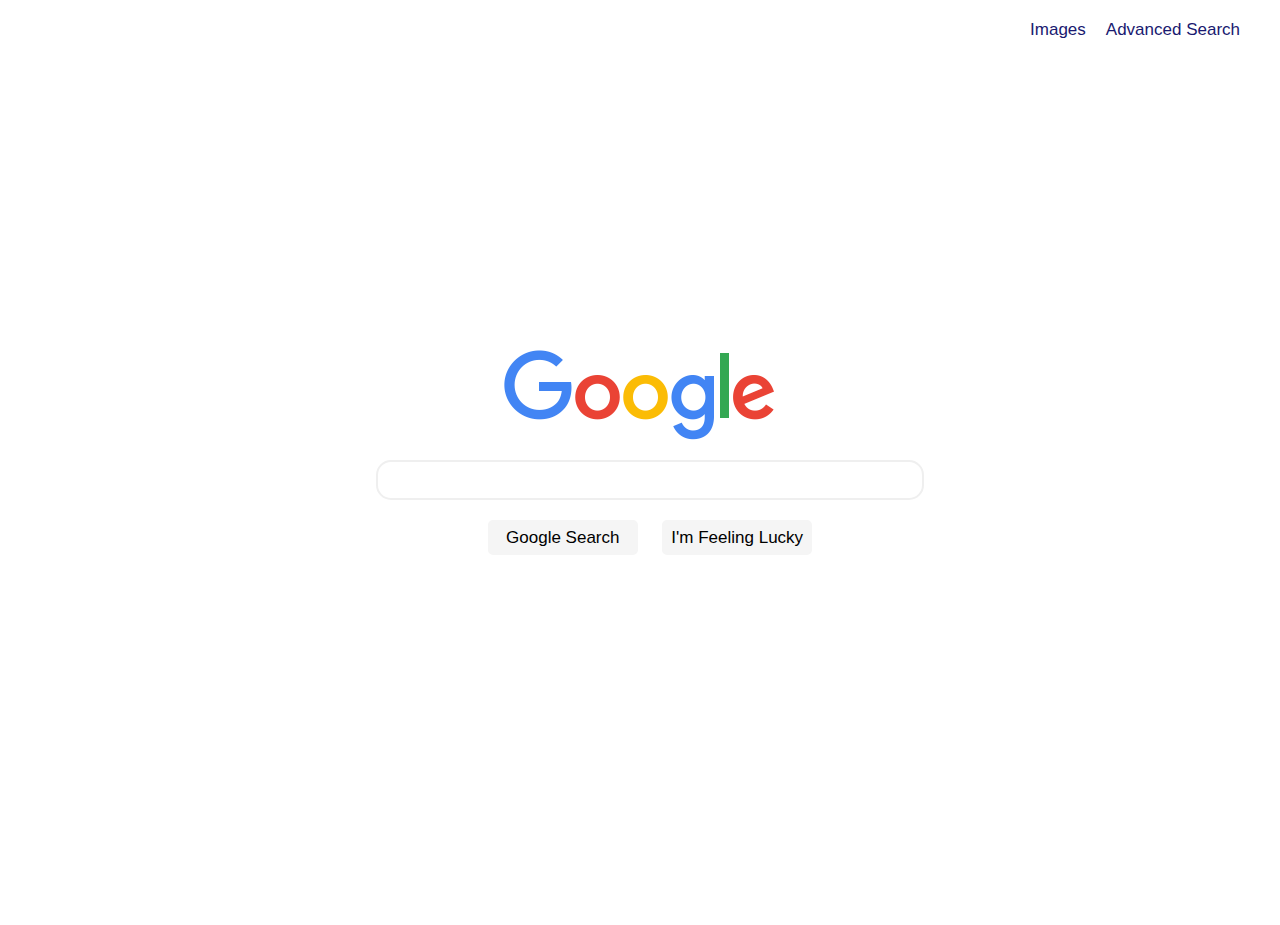
<file: index.html>
<!DOCTYPE html>
<html lang="en">
    <head>
        <title>Google Search</title>
        <link rel="stylesheet" href="styles.css">
    </head>
    <body>
    <div class="main">
        <div class="logo">
            <img src="google.png">
        </div>
        <div id="searchbarcontainer">
            <form action="https://google.com/search">
                <div class="searchbar">
                    <input class="search" type="text" name="q" autocomplete="off" >
                </div>
                <div class="buttons">
                    <input type="submit" value="Google Search" class="btn">
                    <input type="submit" value="I'm Feeling Lucky" name="btnI" class="btn">
                </div>
            </form>
        </div>
    </div>
    <div class="links">
        <ul>
            <li><a id="images" href="images.html">Images</a></li>
            <li><a id="advanced" href="advanced.html">Advanced Search</a></li>
        </ul>
    </div>
    </body>
</html>
</file>
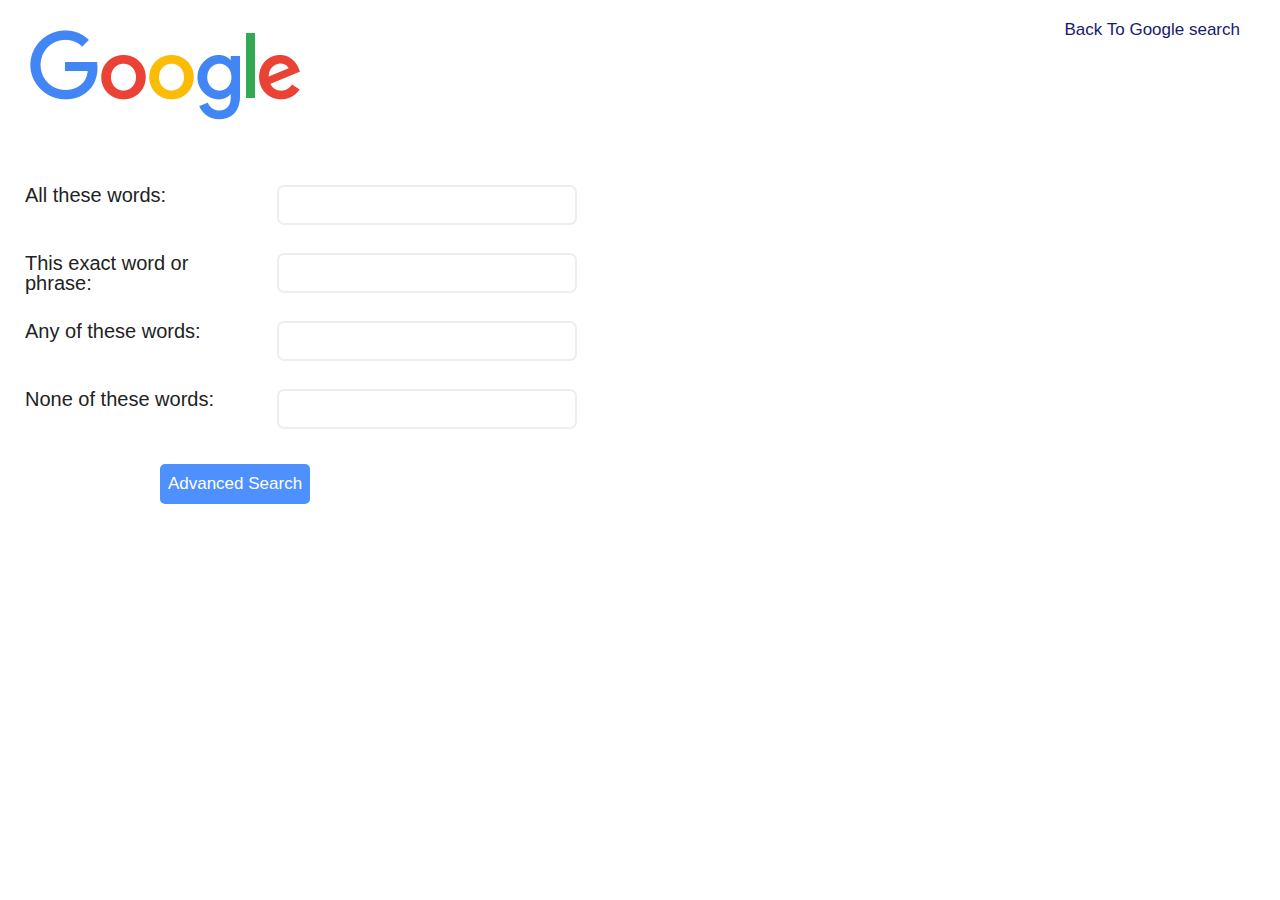
<file: advanced.html>
<!DOCTYPE html>
<html lang="en">
<head>
    <meta charset="UTF-8">
    <title>Advanced Search</title>
    <link rel="stylesheet" href="styles.css">
</head>
<body>
    <div class="googleimg">
        <img src="google.png">
    </div>
    <div class="boxes">
        <form action="https://google.com/search">
           <div class="all">
            <div class="row">
                <div class="text">
                    All these words:
                </div>
                <div class="input">
                    <input type="text" name="as_q" class="inputbox">
                </div>
            </div>
            <div class="row">
                <div class="text">
                    This exact word or phrase:
                </div>
                <div class="input">
                    <input type="text" name="as_epq" class="inputbox">
                </div>
            </div>
            <div class="row">
                <div class="text">
                    Any of these words:
                </div>
                <div class="input">
                    <input type="text" name="as_oq" class="inputbox">
                </div>
            </div>
            <div class="row">
                <div class="text">
                    None of these words:
                </div>
                <div class="input">
                    <input type="text" name="as_eq" class="inputbox">
                </div>
            </div>
            <div>
                <input type="submit" value="Advanced Search" class="advsearch">
            </div>
           </div>
        </form>
    </div>
    <div class="links">
        <ul>
            <li><a id="index" href="index.html">Back To Google search</a></li>
        </ul>
    </div>
</body>
</html>
</file>
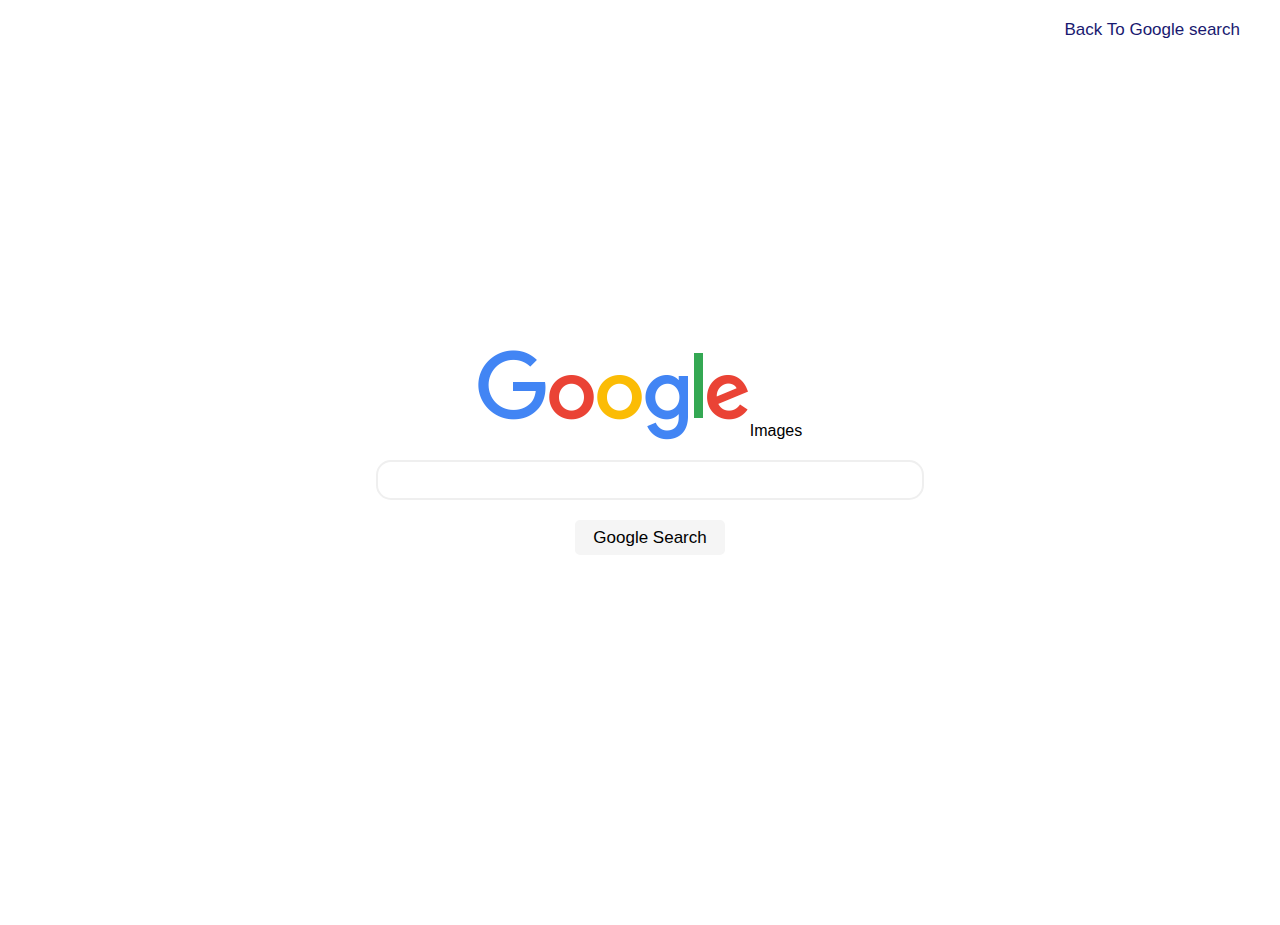
<file: images.html>
<!DOCTYPE html>
<html lang="en">
      <head>
          <meta charset="UTF-8">
          <title>Image Search</title>
          <link rel="stylesheet" href="styles.css">
      </head>
      <body>
              <div class="main">
                    <div class="logo">
                      <img src="google.png">
                      <br><br><br><br> Images
                    </div>
                    <div id="searchbarcontainer">
                          <form action="https://google.com/search">
                          <div class="searchbar">
                              <input class="search" type="text" name="q" autocomplete="off" >
                              <input type="hidden" name="tbm" value="isch">
                          </div>
                          <div class="buttons">
                              <input type="submit" value="Google Search" class="btn">
                          </div>
                          </form>
                    </div>
              </div>
              <div class="links">
                  <ul>
                      <li><a id="index" href="index.html">Back To Google search</a></li>
                  </ul>
              </div>
      </body>
</html>
</file>
<file: styles.css>
* {
    padding: 0;
    margin: 0;
    box-sizing: border-box;
    font-family: 'arial',sans-serif;
}
.links {
    position: absolute;
    top: 0%;
    width: 100%;
    display: flex;
    justify-content: flex-end;
    padding: 20px;
}
ul {
    display: flex;
    justify-content: center;
    align-items: center;
    margin-right: 20px;
}
a {
    color: midnightblue;
    text-decoration: none;
}
a:hover {
    text-decoration: underline;
}
li {
    list-style: none;
    margin-left: 20px;
    font-size: 17px;
}
.main{
    margin: 350px;
}
.logo {
    display: flex;
    justify-content: center;
    text-align: center;
}
#searchbarcontainer {
    display: flex;
    justify-content: center;
    width: 100%;
    margin: 10px;
    text-align: center;
}
.search {
    display: flex;
    outline: 0;
    width: 548px;
    height: 40px;
    padding: 12px 20px;
    margin: 8px 0;
    border: 2px solid #efefef;
    border-radius: 15px;
}
.buttons {
    margin: 10px;
    width: 100%px;
}
.btn {
    width: 150px;
    text-align: center;
    height: 35px;
    background-color: #f5f5f5;
    border-radius: 5px;
    outline: 0;
    border: 2px solid #f5f5f5;
    margin: 10px;
    font-size: 17px;
}
.btn:hover {
    border: 1px solid darkgray;
}
.row {
    width: 100%;
    padding: 10px;
    margin: 3px 5px;
    font-size: 20px;
    display: inline-flex;
}
.boxes {
    padding: 20px 0;
    display: flex;
    justify-content: left;
    width: 100%;
    margin: 10px;
    text-align: left;
}
.input {
    float: left;
    vertical-align: middle;
    display: inline-block;
    width: 50%;
    min-width: 167px;
    min-height: 41px;
}
.inputbox {
    width: 300px;
    height: 40px;
    font-size: 15px;
    outline: 0;
    text-align: left;
    border: 2px solid #eeeeee;
    border-radius: 7px;
    margin-left: 50px;
}
.advsearch {
    margin-top: 20px;
    margin-left: 150px;
    background-color: #4d90fe;
    width: 150px;
    height: 40px;
    font-size: 17px;
    outline: 0;
    text-align: center;
    border-radius: 5px;
    border: 2px solid #4d90fe;
    display: flex;
    justify-content: center;
    color: white;
}
.advsearch:hover {
    border: 2px solid black;
}
.googleimg {
    display: flex;
    justify-content: flex-start;
    margin: 30px;
}
.text {
    float: left;
    display: inline-block;
    min-width: 167px;
    width: 16%;
    height: 42px;
    color: #222;
    font-size: 20px;
    line-height: 20px;
    vertical-align: middle;
}
</file>
